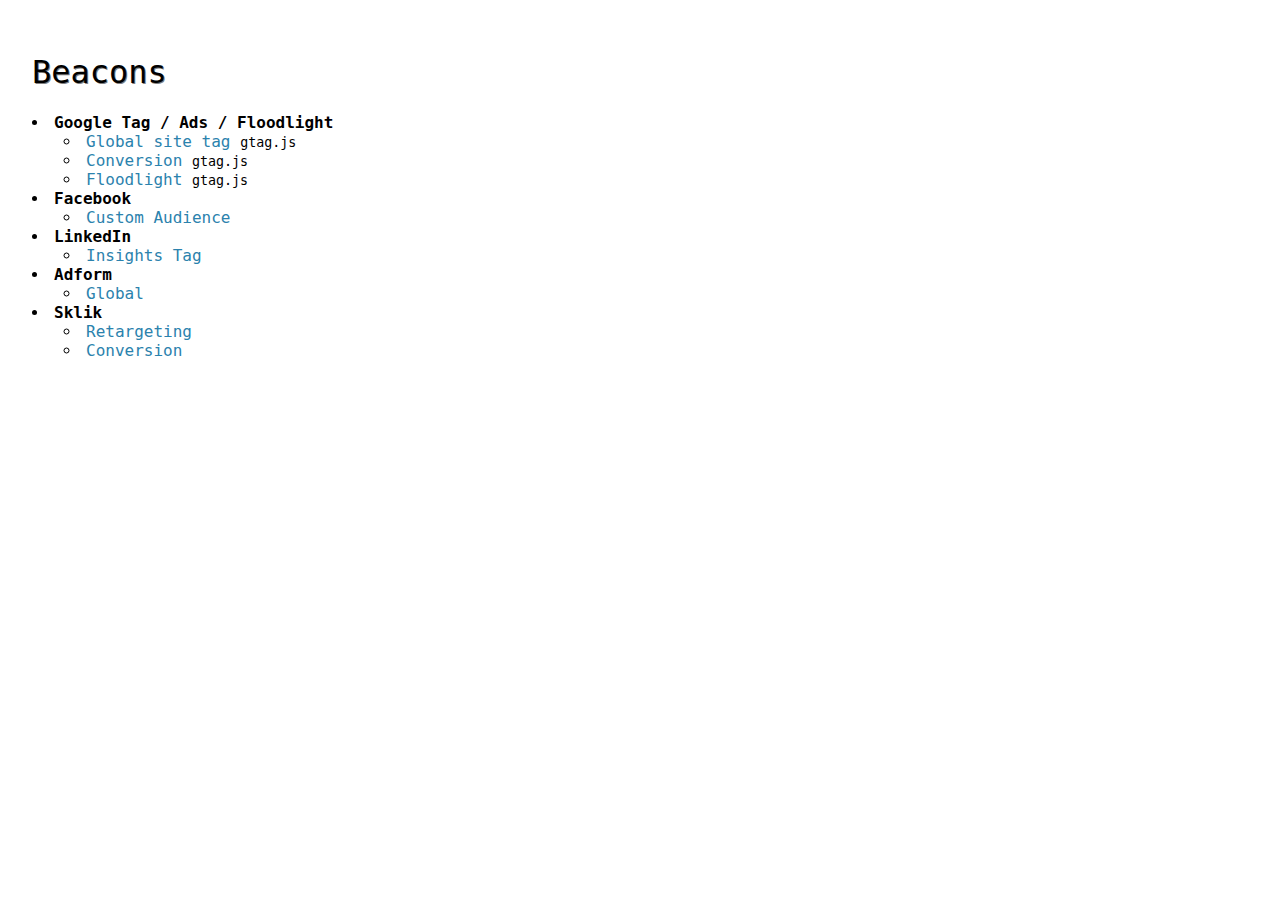
<file: index.html>
<!DOCTYPE html>
<html lang="en">
  <head>
    <meta charset="utf-8">
    <meta name="viewport" content="width=device-width, initial-scale=1.0">
    <title>Beacons.cz</title>
    <link href="/css/prism.css" rel="stylesheet">
    <link href="/css/styles.css" rel="stylesheet">
  </head>
  <body>
    <h1>Beacons</h1>
    <ul>
      <li><strong>Google Tag / Ads / Floodlight</strong>
        <ul>
          <li><a href="google_ads-global.html">Global site tag</a> <small>gtag.js</small></li>
          <li><a href="google_ads-conversion.html">Conversion</a> <small>gtag.js</small></li>
          <li><a href="google_floodlight.html">Floodlight</a> <small>gtag.js</small></li>
        </ul>
      </li>
      <li><strong>Facebook</strong>
        <ul>
          <li><a href="facebook-custom_audience.html">Custom Audience</a></li>
        </ul>
      </li>
      <li><strong>LinkedIn</strong>
        <ul>
          <li><a href="linkedin-insights.html">Insights Tag</a></li>
        </ul>
      </li>
      <li><strong>Adform</strong>
        <ul>
          <li><a href="adform-global.html">Global</a></li>
        </ul>
      </li>
      <li><strong>Sklik</strong>
        <ul>
          <li><a href="sklik-retargeting.html">Retargeting</a></li>
          <li><a href="sklik-conversion.html">Conversion</a></li>
        </ul>
      </li>
    </ul>
    


<!-- Global site tag (gtag.js) - Google AdWords: 1001217261 -->
<script async src="https://www.googletagmanager.com/gtag/js?id=AW-1001217261"></script>
<script>
  window.dataLayer = window.dataLayer || [];
  function gtag(){dataLayer.push(arguments);}
  gtag('js', new Date());

  gtag('config', 'AW-1001217261');
</script>


  </body>
</html>
</file>
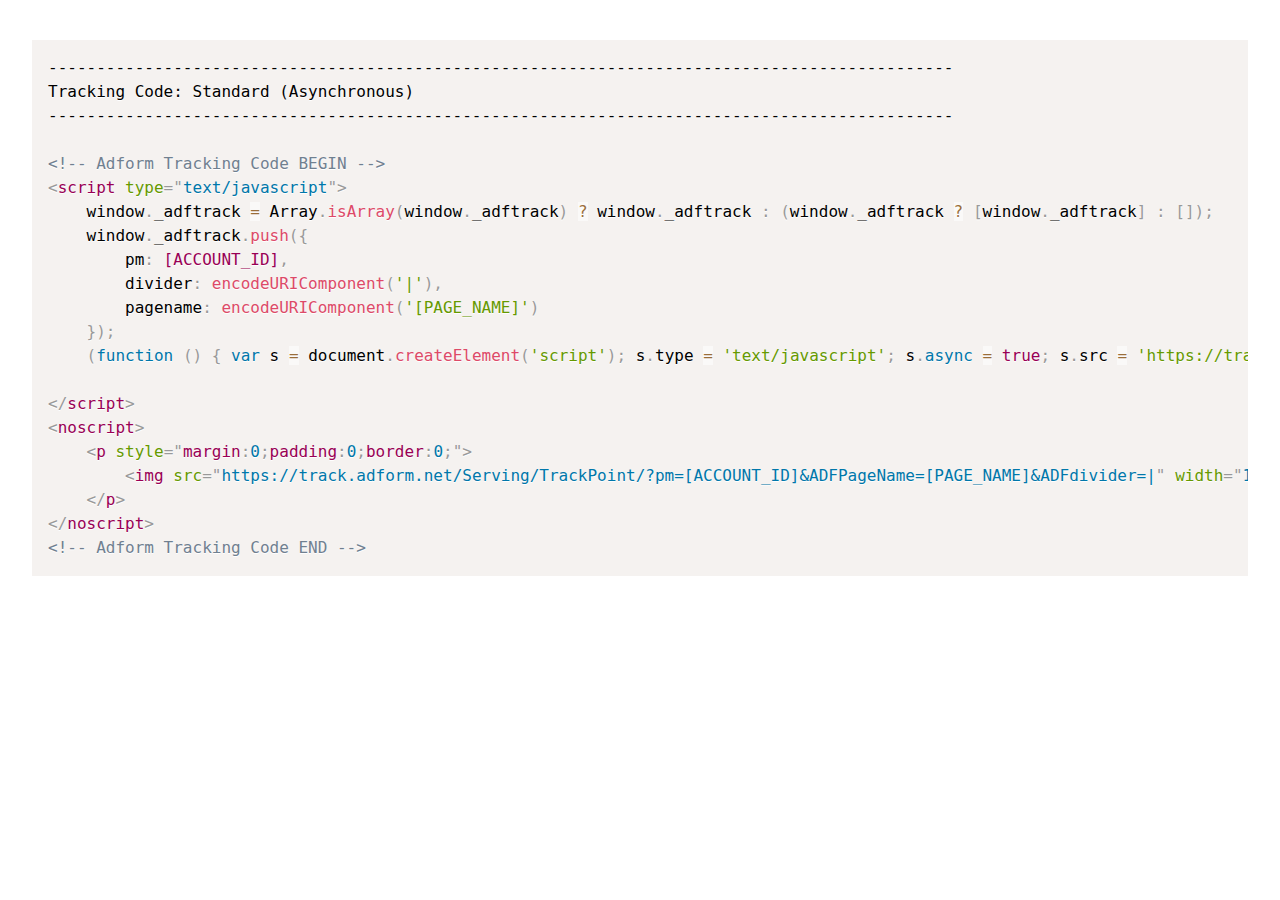
<file: adform-global.html>
<!DOCTYPE html>
<html lang="en">
  <head>
    <meta charset="utf-8">
    <meta name="viewport" content="width=device-width, initial-scale=1.0">
    <title>Beacons.cz - Adform: Global</title>
    <link href="/css/prism.css" rel="stylesheet">
    <link href="/css/styles.css" rel="stylesheet">
  </head>
  <body>
<pre class="  language-markup"><code class="  language-markup">----------------------------------------------------------------------------------------------
Tracking Code: Standard (Asynchronous) 
----------------------------------------------------------------------------------------------

<span class="token comment">&lt;!-- Adform Tracking Code BEGIN --&gt;</span>
<span class="token tag"><span class="token tag"><span class="token punctuation">&lt;</span>script</span> <span class="token attr-name">type</span><span class="token attr-value"><span class="token punctuation">=</span><span class="token punctuation">"</span>text/javascript<span class="token punctuation">"</span></span><span class="token punctuation">&gt;</span></span><span class="token script language-javascript">
    window<span class="token punctuation">.</span>_adftrack <span class="token operator">=</span> Array<span class="token punctuation">.</span><span class="token function">isArray</span><span class="token punctuation">(</span>window<span class="token punctuation">.</span>_adftrack<span class="token punctuation">)</span> <span class="token operator">?</span> window<span class="token punctuation">.</span>_adftrack <span class="token punctuation">:</span> <span class="token punctuation">(</span>window<span class="token punctuation">.</span>_adftrack <span class="token operator">?</span> <span class="token punctuation">[</span>window<span class="token punctuation">.</span>_adftrack<span class="token punctuation">]</span> <span class="token punctuation">:</span> <span class="token punctuation">[</span><span class="token punctuation">]</span><span class="token punctuation">)</span><span class="token punctuation">;</span>
    window<span class="token punctuation">.</span>_adftrack<span class="token punctuation">.</span><span class="token function">push</span><span class="token punctuation">(</span><span class="token punctuation">{</span>
        pm<span class="token punctuation">:</span> <span class="token number"><span data-parameter="adformAccountId">[ACCOUNT_ID]</span></span><span class="token punctuation">,</span>
        divider<span class="token punctuation">:</span> <span class="token function">encodeURIComponent</span><span class="token punctuation">(</span><span class="token string">'|'</span><span class="token punctuation">)</span><span class="token punctuation">,</span>
        pagename<span class="token punctuation">:</span> <span class="token function">encodeURIComponent</span><span class="token punctuation">(</span><span class="token string">'<span data-parameter="adformPageName">[PAGE_NAME]</span>'</span><span class="token punctuation">)</span>
    <span class="token punctuation">}</span><span class="token punctuation">)</span><span class="token punctuation">;</span>
    <span class="token punctuation">(</span><span class="token keyword">function</span> <span class="token punctuation">(</span><span class="token punctuation">)</span> <span class="token punctuation">{</span> <span class="token keyword">var</span> s <span class="token operator">=</span> document<span class="token punctuation">.</span><span class="token function">createElement</span><span class="token punctuation">(</span><span class="token string">'script'</span><span class="token punctuation">)</span><span class="token punctuation">;</span> s<span class="token punctuation">.</span>type <span class="token operator">=</span> <span class="token string">'text/javascript'</span><span class="token punctuation">;</span> s<span class="token punctuation">.</span><span class="token keyword">async</span> <span class="token operator">=</span> <span class="token boolean">true</span><span class="token punctuation">;</span> s<span class="token punctuation">.</span>src <span class="token operator">=</span> <span class="token string">'https://track.adform.net/serving/scripts/trackpoint/async/'</span><span class="token punctuation">;</span> <span class="token keyword">var</span> x <span class="token operator">=</span> document<span class="token punctuation">.</span><span class="token function">getElementsByTagName</span><span class="token punctuation">(</span><span class="token string">'script'</span><span class="token punctuation">)</span><span class="token punctuation">[</span><span class="token number">0</span><span class="token punctuation">]</span><span class="token punctuation">;</span> x<span class="token punctuation">.</span>parentNode<span class="token punctuation">.</span><span class="token function">insertBefore</span><span class="token punctuation">(</span>s<span class="token punctuation">,</span> x<span class="token punctuation">)</span><span class="token punctuation">;</span> <span class="token punctuation">}</span><span class="token punctuation">)</span><span class="token punctuation">(</span><span class="token punctuation">)</span><span class="token punctuation">;</span>

</span><span class="token tag"><span class="token tag"><span class="token punctuation">&lt;/</span>script</span><span class="token punctuation">&gt;</span></span>
<span class="token tag"><span class="token tag"><span class="token punctuation">&lt;</span>noscript</span><span class="token punctuation">&gt;</span></span>
    <span class="token tag"><span class="token tag"><span class="token punctuation">&lt;</span>p</span><span class="token style-attr language-css"><span class="token attr-name"> <span class="token attr-name">style</span></span><span class="token punctuation">="</span><span class="token attr-value"><span class="token property">margin</span><span class="token punctuation">:</span>0<span class="token punctuation">;</span><span class="token property">padding</span><span class="token punctuation">:</span>0<span class="token punctuation">;</span><span class="token property">border</span><span class="token punctuation">:</span>0<span class="token punctuation">;</span></span><span class="token punctuation">"</span></span><span class="token punctuation">&gt;</span></span>
        <span class="token tag"><span class="token tag"><span class="token punctuation">&lt;</span>img</span> <span class="token attr-name">src</span><span class="token attr-value"><span class="token punctuation">=</span><span class="token punctuation">"</span>https://track.adform.net/Serving/TrackPoint/?pm=<span data-parameter="adformAccountId">[ACCOUNT_ID]</span>&amp;ADFPageName=<span data-parameter="adformPageName">[PAGE_NAME]</span>&amp;ADFdivider=|<span class="token punctuation">"</span></span> <span class="token attr-name">width</span><span class="token attr-value"><span class="token punctuation">=</span><span class="token punctuation">"</span>1<span class="token punctuation">"</span></span> <span class="token attr-name">height</span><span class="token attr-value"><span class="token punctuation">=</span><span class="token punctuation">"</span>1<span class="token punctuation">"</span></span> <span class="token attr-name">alt</span><span class="token attr-value"><span class="token punctuation">=</span><span class="token punctuation">"</span><span class="token punctuation">"</span></span> <span class="token punctuation">/&gt;</span></span>
    <span class="token tag"><span class="token tag"><span class="token punctuation">&lt;/</span>p</span><span class="token punctuation">&gt;</span></span>
<span class="token tag"><span class="token tag"><span class="token punctuation">&lt;/</span>noscript</span><span class="token punctuation">&gt;</span></span>
<span class="token comment">&lt;!-- Adform Tracking Code END --&gt;</span></code></pre>
    <script src="https://code.jquery.com/jquery-3.3.1.slim.min.js" integrity="sha384-q8i/X+965DzO0rT7abK41JStQIAqVgRVzpbzo5smXKp4YfRvH+8abtTE1Pi6jizo" crossorigin="anonymous"></script><script>window.jQuery || document.write('<script src="/js/jquery-slim.min.js"><\\/script>')</script>
    <script src="/js/scripts.js"></script>
  </body>
</html>
</file>
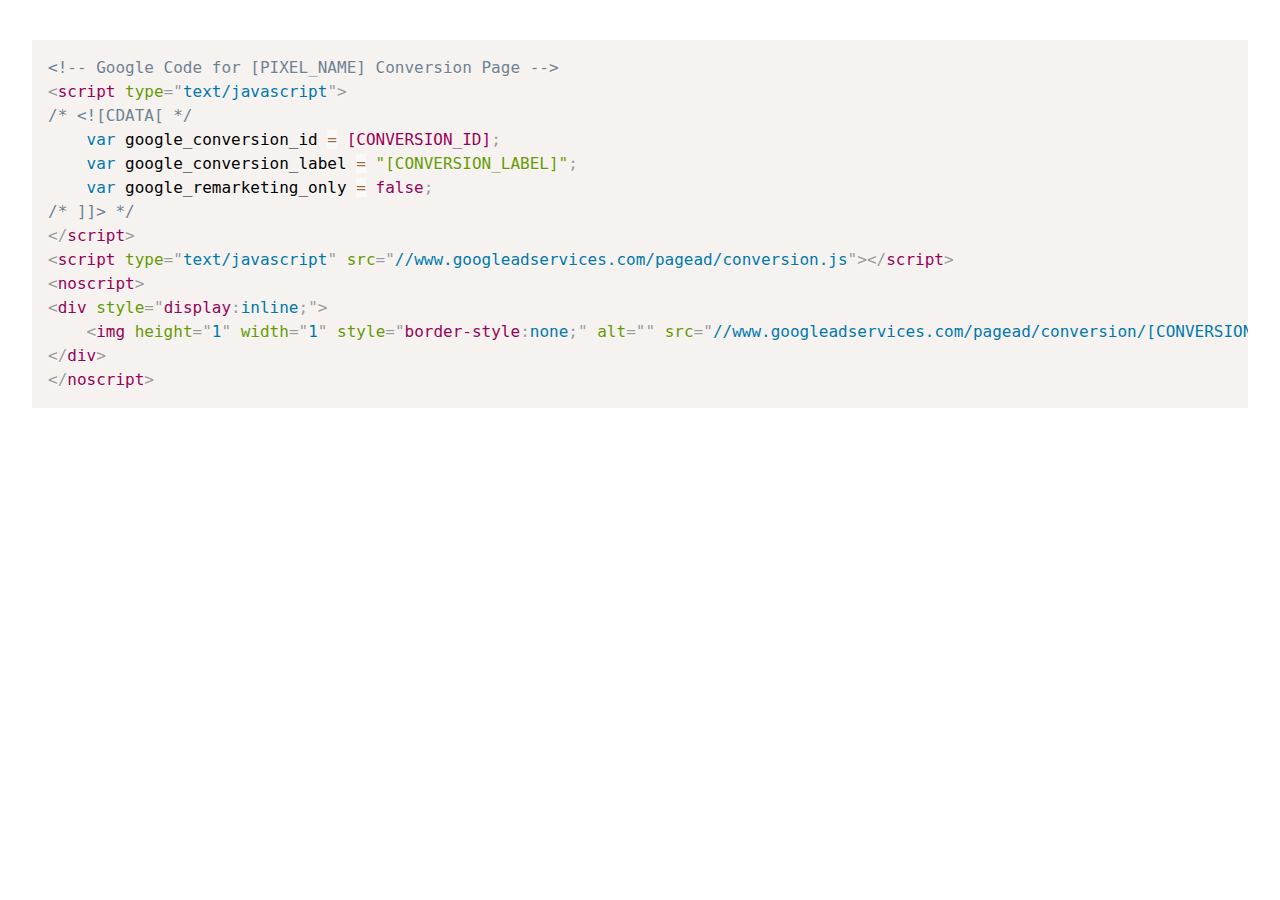
<file: adwords-conversion.html>
<!DOCTYPE html>
<html lang="en">
  <head>
    <meta charset="utf-8">
    <title>Beacons.cz - Adwords: Remarketing</title>
    <link href="/css/prism.css" rel="stylesheet">
    <link href="/css/styles.css" rel="stylesheet">
    <meta name="viewport" content="width=device-width, initial-scale=1.0">
  </head>
  <body>
<pre class="  language-markup"><code class="  language-markup"><span class="token comment">&lt;!-- Google Code for <span data-parameter="adwordsPixelName">[PIXEL_NAME]</span> Conversion Page --&gt;</span>
<span class="token tag"><span class="token tag"><span class="token punctuation">&lt;</span>script</span> <span class="token attr-name">type</span><span class="token attr-value"><span class="token punctuation">=</span><span class="token punctuation">"</span>text/javascript<span class="token punctuation">"</span></span><span class="token punctuation">&gt;</span></span><span class="token script language-javascript">
<span class="token comment">/* &lt;![CDATA[ */</span>
    <span class="token keyword">var</span> google_conversion_id <span class="token operator">=</span> <span class="token number" data-parameter="adwordsConversionId">[CONVERSION_ID]</span><span class="token punctuation">;</span>
    <span class="token keyword">var</span> google_conversion_label <span class="token operator">=</span> <span class="token string">"<span data-parameter="adwordsConversionLabel">[CONVERSION_LABEL]</span>"</span><span class="token punctuation">;</span>
    <span class="token keyword">var</span> google_remarketing_only <span class="token operator">=</span> <span class="token boolean">false</span><span class="token punctuation">;</span>
<span class="token comment">/* ]]&gt; */</span>
</span><span class="token tag"><span class="token tag"><span class="token punctuation">&lt;/</span>script</span><span class="token punctuation">&gt;</span></span>
<span class="token tag"><span class="token tag"><span class="token punctuation">&lt;</span>script</span> <span class="token attr-name">type</span><span class="token attr-value"><span class="token punctuation">=</span><span class="token punctuation">"</span>text/javascript<span class="token punctuation">"</span></span> <span class="token attr-name">src</span><span class="token attr-value"><span class="token punctuation">=</span><span class="token punctuation">"</span>//www.googleadservices.com/pagead/conversion.js<span class="token punctuation">"</span></span><span class="token punctuation">&gt;</span></span><span class="token script language-javascript"></span><span class="token tag"><span class="token tag"><span class="token punctuation">&lt;/</span>script</span><span class="token punctuation">&gt;</span></span>
<span class="token tag"><span class="token tag"><span class="token punctuation">&lt;</span>noscript</span><span class="token punctuation">&gt;</span></span>
<span class="token tag"><span class="token tag"><span class="token punctuation">&lt;</span>div</span><span class="token style-attr language-css"><span class="token attr-name"> <span class="token attr-name">style</span></span><span class="token punctuation">="</span><span class="token attr-value"><span class="token property">display</span><span class="token punctuation">:</span>inline<span class="token punctuation">;</span></span><span class="token punctuation">"</span></span><span class="token punctuation">&gt;</span></span>
    <span class="token tag"><span class="token tag"><span class="token punctuation">&lt;</span>img</span> <span class="token attr-name">height</span><span class="token attr-value"><span class="token punctuation">=</span><span class="token punctuation">"</span>1<span class="token punctuation">"</span></span> <span class="token attr-name">width</span><span class="token attr-value"><span class="token punctuation">=</span><span class="token punctuation">"</span>1<span class="token punctuation">"</span></span><span class="token style-attr language-css"><span class="token attr-name"> <span class="token attr-name">style</span></span><span class="token punctuation">="</span><span class="token attr-value"><span class="token property">border-style</span><span class="token punctuation">:</span>none<span class="token punctuation">;</span></span><span class="token punctuation">"</span></span> <span class="token attr-name">alt</span><span class="token attr-value"><span class="token punctuation">=</span><span class="token punctuation">"</span><span class="token punctuation">"</span></span> <span class="token attr-name">src</span><span class="token attr-value"><span class="token punctuation">=</span><span class="token punctuation">"</span>//www.googleadservices.com/pagead/conversion/<span data-parameter="adwordsConversionId">[CONVERSION_ID]</span>/?label=<span data-parameter="adwordsConversionLabel">[CONVERSION_LABEL]</span><span class="token entity" title="&amp;">&amp;amp;</span>guid=ON<span class="token entity" title="&amp;">&amp;amp;</span>script=0<span class="token punctuation">"</span></span><span class="token punctuation">/&gt;</span></span>
<span class="token tag"><span class="token tag"><span class="token punctuation">&lt;/</span>div</span><span class="token punctuation">&gt;</span></span>
<span class="token tag"><span class="token tag"><span class="token punctuation">&lt;/</span>noscript</span><span class="token punctuation">&gt;</span></span></code></pre>
    <script src="https://code.jquery.com/jquery-3.3.1.slim.min.js" integrity="sha384-q8i/X+965DzO0rT7abK41JStQIAqVgRVzpbzo5smXKp4YfRvH+8abtTE1Pi6jizo" crossorigin="anonymous"></script><script>window.jQuery || document.write('<script src="/js/jquery-slim.min.js"><\\/script>')</script>
    <script src="/js/scripts.js"></script>
  </body>
</html>
</file>
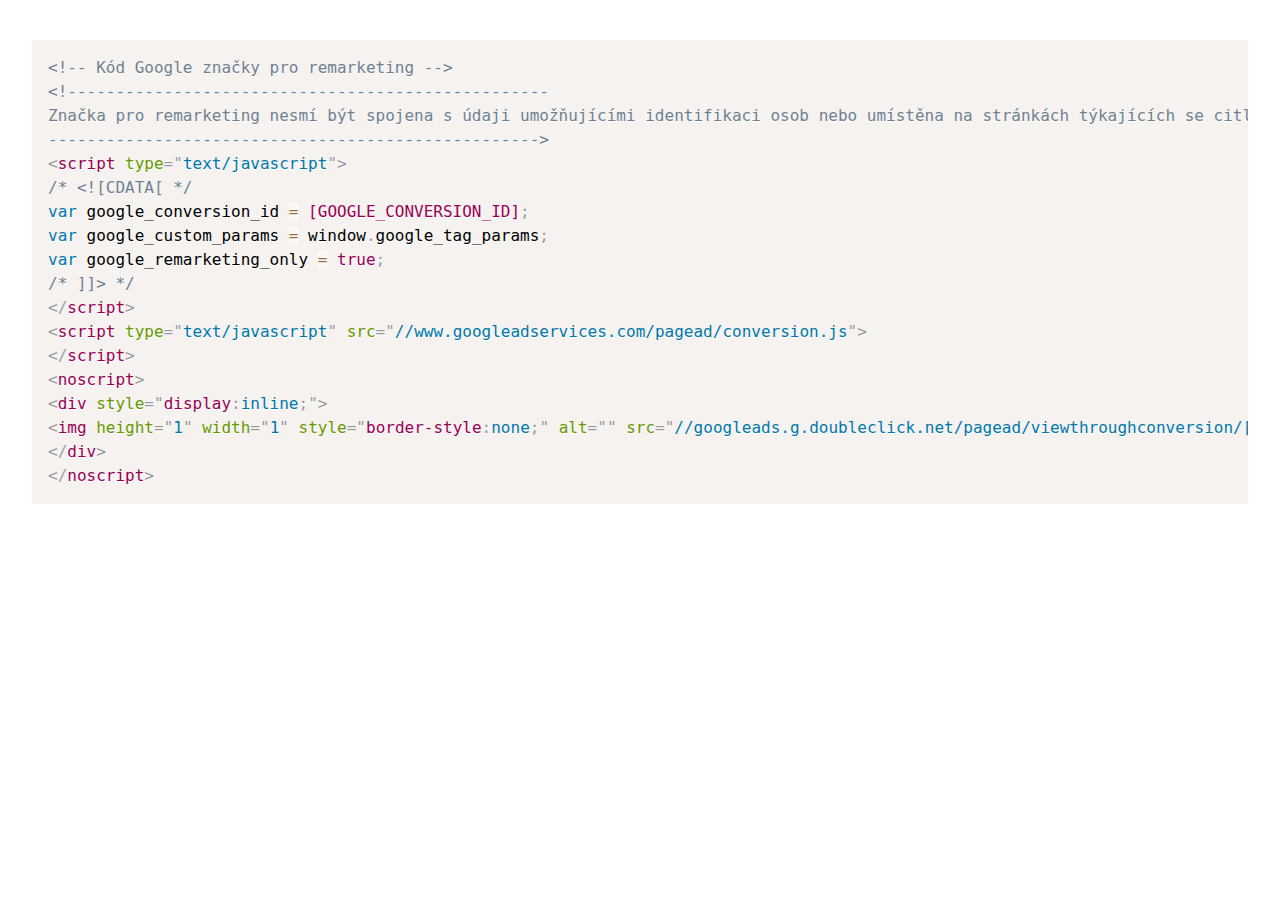
<file: adwords-remarketing.html>
<!DOCTYPE html>
<html lang="en">
  <head>
    <meta charset="utf-8">
    <title>Beacons.cz - Adwords: Remarketing</title>
    <link href="/css/prism.css" rel="stylesheet">
    <link href="/css/styles.css" rel="stylesheet">
    <meta name="viewport" content="width=device-width, initial-scale=1.0">
  </head>
  <body>
<pre class="  language-markup"><code class="  language-markup"><span class="token comment">&lt;!-- Kód Google značky pro remarketing --&gt;</span>
<span class="token comment">&lt;!--------------------------------------------------
Značka pro remarketing nesmí být spojena s údaji umožňujícími identifikaci osob nebo umístěna na stránkách týkajících se citlivých kategorií. Další informace a postup nastavení značky naleznete na stránce: http://google.com/ads/remarketingsetup
---------------------------------------------------&gt;</span>
<span class="token tag"><span class="token tag"><span class="token punctuation">&lt;</span>script</span> <span class="token attr-name">type</span><span class="token attr-value"><span class="token punctuation">=</span><span class="token punctuation">"</span>text/javascript<span class="token punctuation">"</span></span><span class="token punctuation">&gt;</span></span><span class="token script language-javascript">
<span class="token comment">/* &lt;![CDATA[ */</span>
<span class="token keyword">var</span> google_conversion_id <span class="token operator">=</span> <span class="token number" data-parameter="adwordsConversionId">[GOOGLE_CONVERSION_ID]</span><span class="token punctuation">;</span>
<span class="token keyword">var</span> google_custom_params <span class="token operator">=</span> window<span class="token punctuation">.</span>google_tag_params<span class="token punctuation">;</span>
<span class="token keyword">var</span> google_remarketing_only <span class="token operator">=</span> <span class="token boolean">true</span><span class="token punctuation">;</span>
<span class="token comment">/* ]]&gt; */</span>
</span><span class="token tag"><span class="token tag"><span class="token punctuation">&lt;/</span>script</span><span class="token punctuation">&gt;</span></span>
<span class="token tag"><span class="token tag"><span class="token punctuation">&lt;</span>script</span> <span class="token attr-name">type</span><span class="token attr-value"><span class="token punctuation">=</span><span class="token punctuation">"</span>text/javascript<span class="token punctuation">"</span></span> <span class="token attr-name">src</span><span class="token attr-value"><span class="token punctuation">=</span><span class="token punctuation">"</span>//www.googleadservices.com/pagead/conversion.js<span class="token punctuation">"</span></span><span class="token punctuation">&gt;</span></span><span class="token script language-javascript">
</span><span class="token tag"><span class="token tag"><span class="token punctuation">&lt;/</span>script</span><span class="token punctuation">&gt;</span></span>
<span class="token tag"><span class="token tag"><span class="token punctuation">&lt;</span>noscript</span><span class="token punctuation">&gt;</span></span>
<span class="token tag"><span class="token tag"><span class="token punctuation">&lt;</span>div</span><span class="token style-attr language-css"><span class="token attr-name"> <span class="token attr-name">style</span></span><span class="token punctuation">="</span><span class="token attr-value"><span class="token property">display</span><span class="token punctuation">:</span>inline<span class="token punctuation">;</span></span><span class="token punctuation">"</span></span><span class="token punctuation">&gt;</span></span>
<span class="token tag"><span class="token tag"><span class="token punctuation">&lt;</span>img</span> <span class="token attr-name">height</span><span class="token attr-value"><span class="token punctuation">=</span><span class="token punctuation">"</span>1<span class="token punctuation">"</span></span> <span class="token attr-name">width</span><span class="token attr-value"><span class="token punctuation">=</span><span class="token punctuation">"</span>1<span class="token punctuation">"</span></span><span class="token style-attr language-css"><span class="token attr-name"> <span class="token attr-name">style</span></span><span class="token punctuation">="</span><span class="token attr-value"><span class="token property">border-style</span><span class="token punctuation">:</span>none<span class="token punctuation">;</span></span><span class="token punctuation">"</span></span> <span class="token attr-name">alt</span><span class="token attr-value"><span class="token punctuation">=</span><span class="token punctuation">"</span><span class="token punctuation">"</span></span> <span class="token attr-name">src</span><span class="token attr-value"><span class="token punctuation">=</span><span class="token punctuation">"</span>//googleads.g.doubleclick.net/pagead/viewthroughconversion/<span data-parameter="adwordsConversionId">[GOOGLE_CONVERSION_ID]</span>/?guid=ON&amp;script=0<span class="token punctuation">"</span></span><span class="token punctuation">/&gt;</span></span>
<span class="token tag"><span class="token tag"><span class="token punctuation">&lt;/</span>div</span><span class="token punctuation">&gt;</span></span>
<span class="token tag"><span class="token tag"><span class="token punctuation">&lt;/</span>noscript</span><span class="token punctuation">&gt;</span></span></code></pre>
    <script src="https://code.jquery.com/jquery-3.3.1.slim.min.js" integrity="sha384-q8i/X+965DzO0rT7abK41JStQIAqVgRVzpbzo5smXKp4YfRvH+8abtTE1Pi6jizo" crossorigin="anonymous"></script><script>window.jQuery || document.write('<script src="/js/jquery-slim.min.js"><\\/script>')</script>
    <script src="/js/scripts.js"></script>
  </body>
</html>
</file>
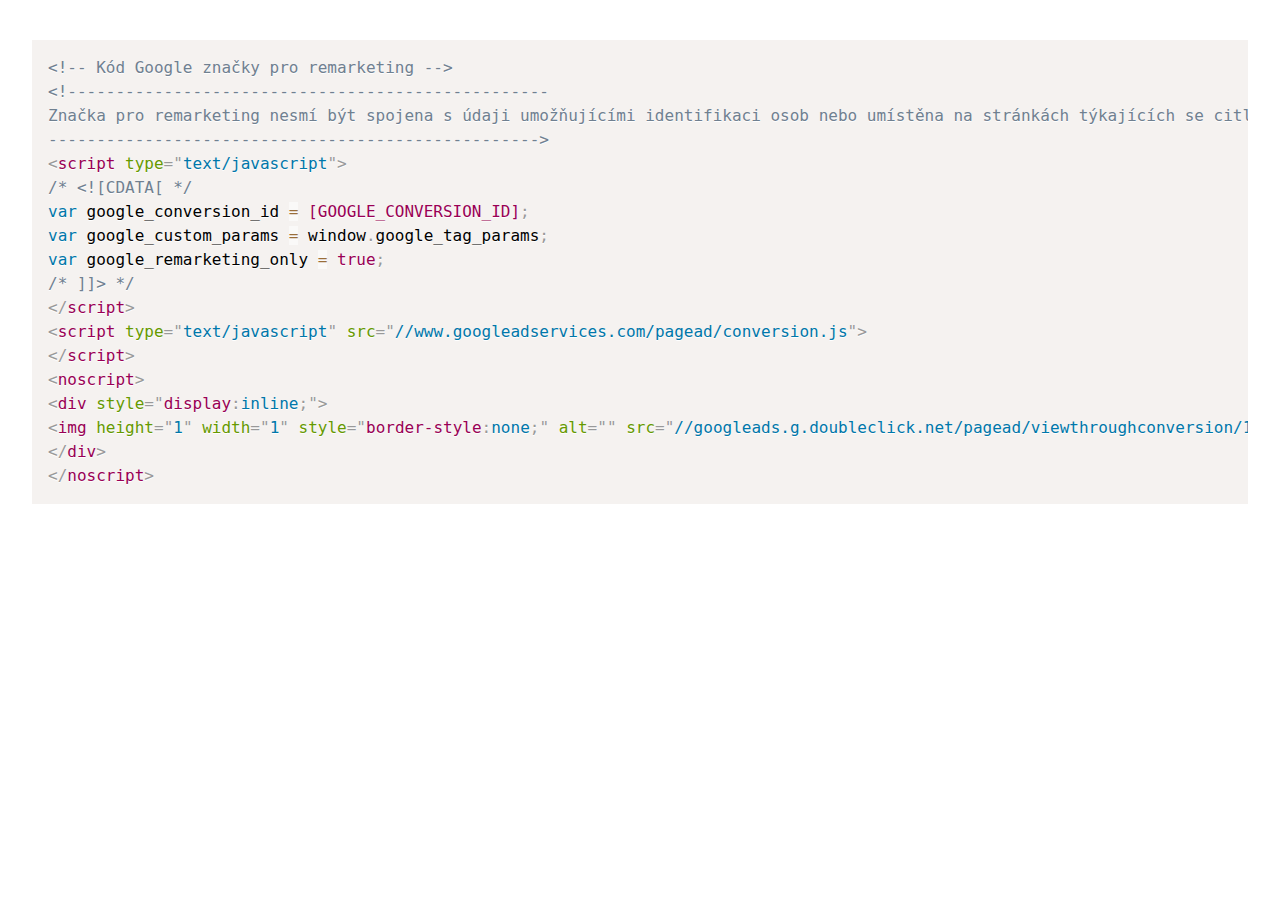
<file: adwords.html>
<!DOCTYPE html>
<html>
  <head>
    <meta charset="utf-8">
    <title>Beacons.cz - Adwords</title>
    <link href="/css/prism.css" rel="stylesheet">
    <link href="/css/styles.css" rel="stylesheet">
  </head>
  <body>
<pre class="  language-markup"><code class="  language-markup"><span class="token comment">&lt;!-- Kód Google značky pro remarketing --&gt;</span>
<span class="token comment">&lt;!--------------------------------------------------
Značka pro remarketing nesmí být spojena s údaji umožňujícími identifikaci osob nebo umístěna na stránkách týkajících se citlivých kategorií. Další informace a postup nastavení značky naleznete na stránce: http://google.com/ads/remarketingsetup
---------------------------------------------------&gt;</span>
<span class="token tag"><span class="token tag"><span class="token punctuation">&lt;</span>script</span> <span class="token attr-name">type</span><span class="token attr-value"><span class="token punctuation">=</span><span class="token punctuation">"</span>text/javascript<span class="token punctuation">"</span></span><span class="token punctuation">&gt;</span></span><span class="token script language-javascript">
<span class="token comment">/* &lt;![CDATA[ */</span>
<span class="token keyword">var</span> google_conversion_id <span class="token operator">=</span> <span class="token number" data-parameter="conversionId">[GOOGLE_CONVERSION_ID]</span><span class="token punctuation">;</span>
<span class="token keyword">var</span> google_custom_params <span class="token operator">=</span> window<span class="token punctuation">.</span>google_tag_params<span class="token punctuation">;</span>
<span class="token keyword">var</span> google_remarketing_only <span class="token operator">=</span> <span class="token boolean">true</span><span class="token punctuation">;</span>
<span class="token comment">/* ]]&gt; */</span>
</span><span class="token tag"><span class="token tag"><span class="token punctuation">&lt;/</span>script</span><span class="token punctuation">&gt;</span></span>
<span class="token tag"><span class="token tag"><span class="token punctuation">&lt;</span>script</span> <span class="token attr-name">type</span><span class="token attr-value"><span class="token punctuation">=</span><span class="token punctuation">"</span>text/javascript<span class="token punctuation">"</span></span> <span class="token attr-name">src</span><span class="token attr-value"><span class="token punctuation">=</span><span class="token punctuation">"</span>//www.googleadservices.com/pagead/conversion.js<span class="token punctuation">"</span></span><span class="token punctuation">&gt;</span></span><span class="token script language-javascript">
</span><span class="token tag"><span class="token tag"><span class="token punctuation">&lt;/</span>script</span><span class="token punctuation">&gt;</span></span>
<span class="token tag"><span class="token tag"><span class="token punctuation">&lt;</span>noscript</span><span class="token punctuation">&gt;</span></span>
<span class="token tag"><span class="token tag"><span class="token punctuation">&lt;</span>div</span><span class="token style-attr language-css"><span class="token attr-name"> <span class="token attr-name">style</span></span><span class="token punctuation">="</span><span class="token attr-value"><span class="token property">display</span><span class="token punctuation">:</span>inline<span class="token punctuation">;</span></span><span class="token punctuation">"</span></span><span class="token punctuation">&gt;</span></span>
<span class="token tag"><span class="token tag"><span class="token punctuation">&lt;</span>img</span> <span class="token attr-name">height</span><span class="token attr-value"><span class="token punctuation">=</span><span class="token punctuation">"</span>1<span class="token punctuation">"</span></span> <span class="token attr-name">width</span><span class="token attr-value"><span class="token punctuation">=</span><span class="token punctuation">"</span>1<span class="token punctuation">"</span></span><span class="token style-attr language-css"><span class="token attr-name"> <span class="token attr-name">style</span></span><span class="token punctuation">="</span><span class="token attr-value"><span class="token property">border-style</span><span class="token punctuation">:</span>none<span class="token punctuation">;</span></span><span class="token punctuation">"</span></span> <span class="token attr-name">alt</span><span class="token attr-value"><span class="token punctuation">=</span><span class="token punctuation">"</span><span class="token punctuation">"</span></span> <span class="token attr-name">src</span><span class="token attr-value"><span class="token punctuation">=</span><span class="token punctuation">"</span>//googleads.g.doubleclick.net/pagead/viewthroughconversion/1035845248/?guid=ON&amp;script=0<span class="token punctuation">"</span></span><span class="token punctuation">/&gt;</span></span>
<span class="token tag"><span class="token tag"><span class="token punctuation">&lt;/</span>div</span><span class="token punctuation">&gt;</span></span>
<span class="token tag"><span class="token tag"><span class="token punctuation">&lt;/</span>noscript</span><span class="token punctuation">&gt;</span></span></code></pre>
    <script src="https://code.jquery.com/jquery-3.3.1.slim.min.js" integrity="sha384-q8i/X+965DzO0rT7abK41JStQIAqVgRVzpbzo5smXKp4YfRvH+8abtTE1Pi6jizo" crossorigin="anonymous"></script><script>window.jQuery || document.write('<script src="/js/jquery-slim.min.js"><\\/script>')</script>
    <script src="/js/scripts.js"></script>
  </body>
</html>
</file>
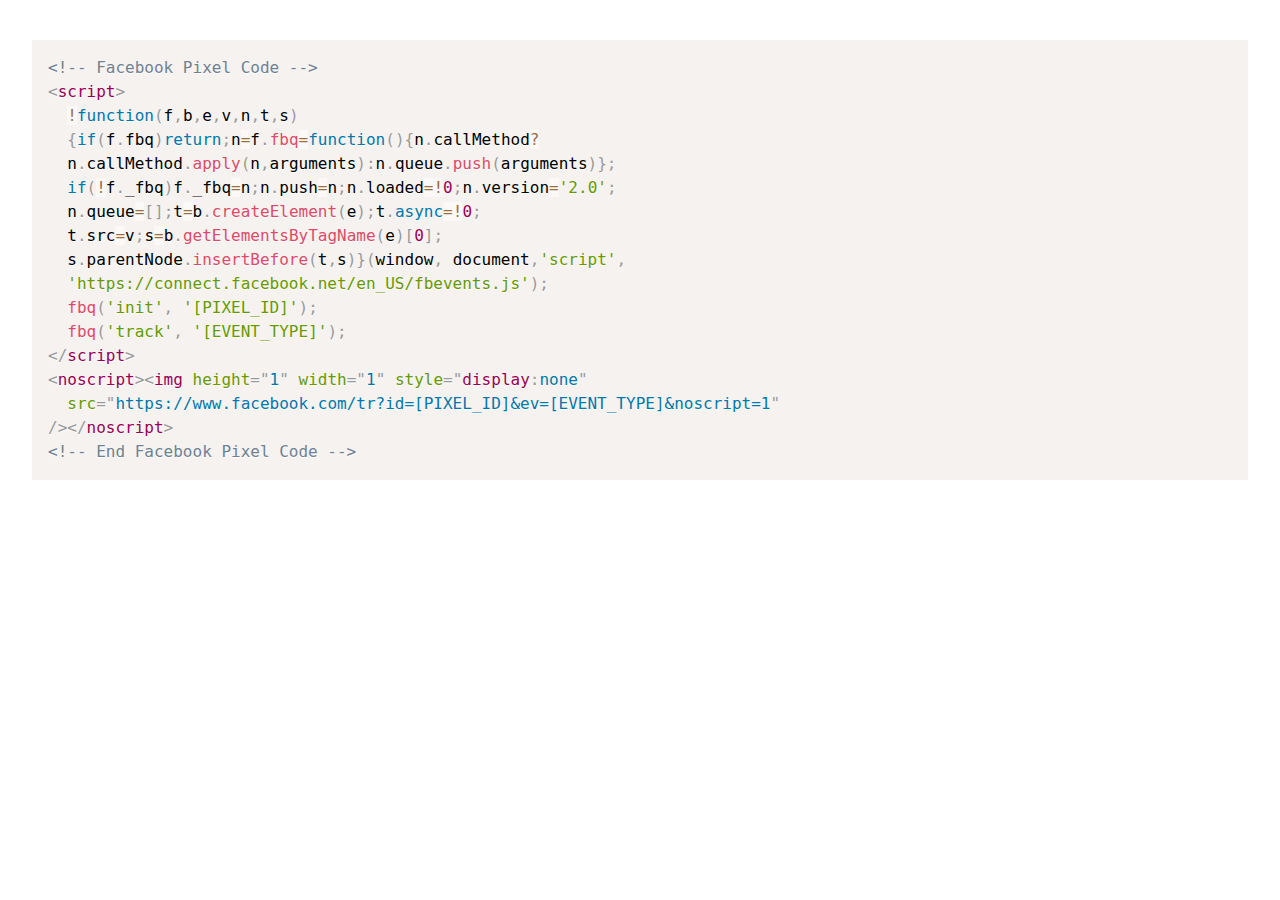
<file: facebook-custom_audience.html>
<!DOCTYPE html>
<html lang="en">
  <head>
    <meta charset="utf-8">
    <meta name="viewport" content="width=device-width, initial-scale=1.0">
    <title>Beacons.cz - Facebook: Custom Audience</title>
    <link href="/css/prism.css" rel="stylesheet">
    <link href="/css/styles.css" rel="stylesheet">
  </head>
  <body>
<pre class="  language-markup"><code class="  language-markup"><span class="token comment">&lt;!-- Facebook Pixel Code --&gt;</span>
<span class="token tag"><span class="token tag"><span class="token punctuation">&lt;</span>script</span><span class="token punctuation">&gt;</span></span><span class="token script language-javascript">
  <span class="token operator">!</span><span class="token keyword">function</span><span class="token punctuation">(</span>f<span class="token punctuation">,</span>b<span class="token punctuation">,</span>e<span class="token punctuation">,</span>v<span class="token punctuation">,</span>n<span class="token punctuation">,</span>t<span class="token punctuation">,</span>s<span class="token punctuation">)</span>
  <span class="token punctuation">{</span><span class="token keyword">if</span><span class="token punctuation">(</span>f<span class="token punctuation">.</span>fbq<span class="token punctuation">)</span><span class="token keyword">return</span><span class="token punctuation">;</span>n<span class="token operator">=</span>f<span class="token punctuation">.</span><span class="token function-variable function">fbq</span><span class="token operator">=</span><span class="token keyword">function</span><span class="token punctuation">(</span><span class="token punctuation">)</span><span class="token punctuation">{</span>n<span class="token punctuation">.</span>callMethod<span class="token operator">?</span>
  n<span class="token punctuation">.</span>callMethod<span class="token punctuation">.</span><span class="token function">apply</span><span class="token punctuation">(</span>n<span class="token punctuation">,</span>arguments<span class="token punctuation">)</span><span class="token punctuation">:</span>n<span class="token punctuation">.</span>queue<span class="token punctuation">.</span><span class="token function">push</span><span class="token punctuation">(</span>arguments<span class="token punctuation">)</span><span class="token punctuation">}</span><span class="token punctuation">;</span>
  <span class="token keyword">if</span><span class="token punctuation">(</span><span class="token operator">!</span>f<span class="token punctuation">.</span>_fbq<span class="token punctuation">)</span>f<span class="token punctuation">.</span>_fbq<span class="token operator">=</span>n<span class="token punctuation">;</span>n<span class="token punctuation">.</span>push<span class="token operator">=</span>n<span class="token punctuation">;</span>n<span class="token punctuation">.</span>loaded<span class="token operator">=</span><span class="token operator">!</span><span class="token number">0</span><span class="token punctuation">;</span>n<span class="token punctuation">.</span>version<span class="token operator">=</span><span class="token string">'2.0'</span><span class="token punctuation">;</span>
  n<span class="token punctuation">.</span>queue<span class="token operator">=</span><span class="token punctuation">[</span><span class="token punctuation">]</span><span class="token punctuation">;</span>t<span class="token operator">=</span>b<span class="token punctuation">.</span><span class="token function">createElement</span><span class="token punctuation">(</span>e<span class="token punctuation">)</span><span class="token punctuation">;</span>t<span class="token punctuation">.</span><span class="token keyword">async</span><span class="token operator">=</span><span class="token operator">!</span><span class="token number">0</span><span class="token punctuation">;</span>
  t<span class="token punctuation">.</span>src<span class="token operator">=</span>v<span class="token punctuation">;</span>s<span class="token operator">=</span>b<span class="token punctuation">.</span><span class="token function">getElementsByTagName</span><span class="token punctuation">(</span>e<span class="token punctuation">)</span><span class="token punctuation">[</span><span class="token number">0</span><span class="token punctuation">]</span><span class="token punctuation">;</span>
  s<span class="token punctuation">.</span>parentNode<span class="token punctuation">.</span><span class="token function">insertBefore</span><span class="token punctuation">(</span>t<span class="token punctuation">,</span>s<span class="token punctuation">)</span><span class="token punctuation">}</span><span class="token punctuation">(</span>window<span class="token punctuation">,</span> document<span class="token punctuation">,</span><span class="token string">'script'</span><span class="token punctuation">,</span>
  <span class="token string">'https://connect.facebook.net/en_US/fbevents.js'</span><span class="token punctuation">)</span><span class="token punctuation">;</span>
  <span class="token function">fbq</span><span class="token punctuation">(</span><span class="token string">'init'</span><span class="token punctuation">,</span> <span class="token string">'<span data-parameter="facebookPixelId">[PIXEL_ID]</span>'</span><span class="token punctuation">)</span><span class="token punctuation">;</span>
  <span class="token function">fbq</span><span class="token punctuation">(</span><span class="token string">'track'</span><span class="token punctuation">,</span> <span class="token string">'<span data-parameter="facebookEventType">[EVENT_TYPE]</span>'</span><span class="token punctuation">)</span><span class="token punctuation">;</span>
</span><span class="token tag"><span class="token tag"><span class="token punctuation">&lt;/</span>script</span><span class="token punctuation">&gt;</span></span>
<span class="token tag"><span class="token tag"><span class="token punctuation">&lt;</span>noscript</span><span class="token punctuation">&gt;</span></span><span class="token tag"><span class="token tag"><span class="token punctuation">&lt;</span>img</span> <span class="token attr-name">height</span><span class="token attr-value"><span class="token punctuation">=</span><span class="token punctuation">"</span>1<span class="token punctuation">"</span></span> <span class="token attr-name">width</span><span class="token attr-value"><span class="token punctuation">=</span><span class="token punctuation">"</span>1<span class="token punctuation">"</span></span><span class="token style-attr language-css"><span class="token attr-name"> <span class="token attr-name">style</span></span><span class="token punctuation">="</span><span class="token attr-value"><span class="token property">display</span><span class="token punctuation">:</span>none</span><span class="token punctuation">"</span></span>
  <span class="token attr-name">src</span><span class="token attr-value"><span class="token punctuation">=</span><span class="token punctuation">"</span>https://www.facebook.com/tr?id=<span data-parameter="facebookAccountId">[PIXEL_ID]</span>&amp;ev=<span data-parameter="facebookEventType">[EVENT_TYPE]</span>&amp;noscript=1<span class="token punctuation">"</span></span>
<span class="token punctuation">/&gt;</span></span><span class="token tag"><span class="token tag"><span class="token punctuation">&lt;/</span>noscript</span><span class="token punctuation">&gt;</span></span>
<span class="token comment">&lt;!-- End Facebook Pixel Code --&gt;</span>
</code></pre>
    <script src="https://code.jquery.com/jquery-3.3.1.slim.min.js" integrity="sha384-q8i/X+965DzO0rT7abK41JStQIAqVgRVzpbzo5smXKp4YfRvH+8abtTE1Pi6jizo" crossorigin="anonymous"></script><script>window.jQuery || document.write('<script src="/js/jquery-slim.min.js"><\\/script>')</script>
    <script src="/js/scripts.js"></script>
  </body>
</html>
</file>
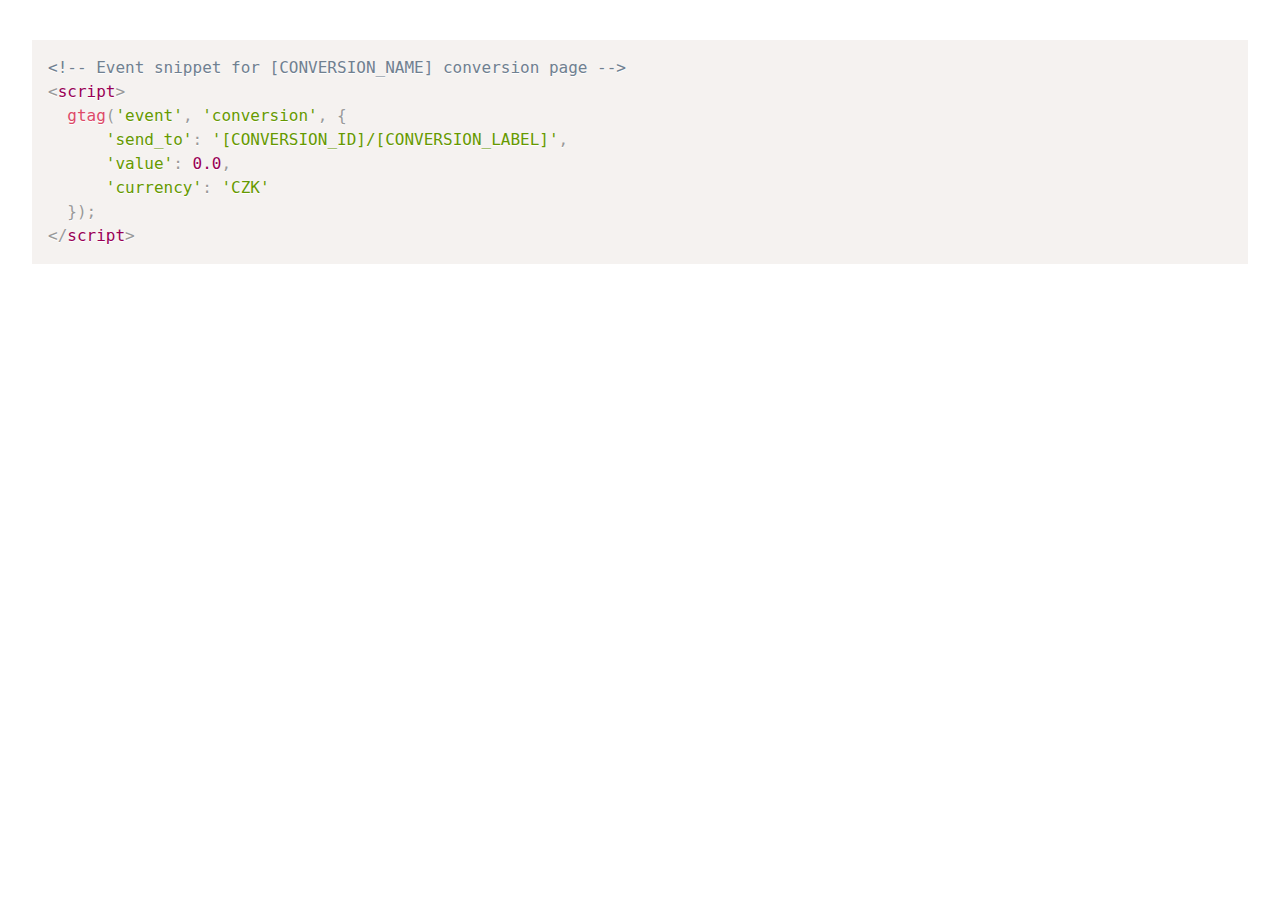
<file: google_ads-conversion.html>
<!DOCTYPE html>
<html lang="en">
  <head>
    <meta charset="utf-8">
    <meta name="viewport" content="width=device-width, initial-scale=1.0">
    <title>Beacons.cz - Adwords: Remarketing</title>
    <link href="/css/prism.css" rel="stylesheet">
    <link href="/css/styles.css" rel="stylesheet">
  </head>
  <body>
<pre class="  language-markup"><code class="  language-markup"><span class="token comment">&lt;!-- Event snippet for <span data-parameter="googleAdsConversionName">[CONVERSION_NAME]</span> conversion page --&gt;</span>
<span class="token tag"><span class="token tag"><span class="token punctuation">&lt;</span>script</span><span class="token punctuation">&gt;</span></span><span class="token script language-javascript">
  <span class="token function">gtag</span><span class="token punctuation">(</span><span class="token string">'event'</span><span class="token punctuation">,</span> <span class="token string">'conversion'</span><span class="token punctuation">,</span> <span class="token punctuation">{</span>
      <span class="token string">'send_to'</span><span class="token punctuation">:</span> <span class="token string">'<span data-parameter="googleAdsConversionId">[CONVERSION_ID]</span>/<span data-parameter="googleAdsConversionLabel">[CONVERSION_LABEL]</span>'</span><span class="token punctuation">,</span>
      <span class="token string">'value'</span><span class="token punctuation">:</span> <span class="token number">0.0</span><span class="token punctuation">,</span>
      <span class="token string">'currency'</span><span class="token punctuation">:</span> <span class="token string">'CZK'</span>
  <span class="token punctuation">}</span><span class="token punctuation">)</span><span class="token punctuation">;</span>
</span><span class="token tag"><span class="token tag"><span class="token punctuation">&lt;/</span>script</span><span class="token punctuation">&gt;</span></span></code></pre>
    <script src="https://code.jquery.com/jquery-3.3.1.slim.min.js" integrity="sha384-q8i/X+965DzO0rT7abK41JStQIAqVgRVzpbzo5smXKp4YfRvH+8abtTE1Pi6jizo" crossorigin="anonymous"></script><script>window.jQuery || document.write('<script src="/js/jquery-slim.min.js"><\\/script>')</script>
    <script src="/js/scripts.js"></script>
  </body>
</html>
</file>
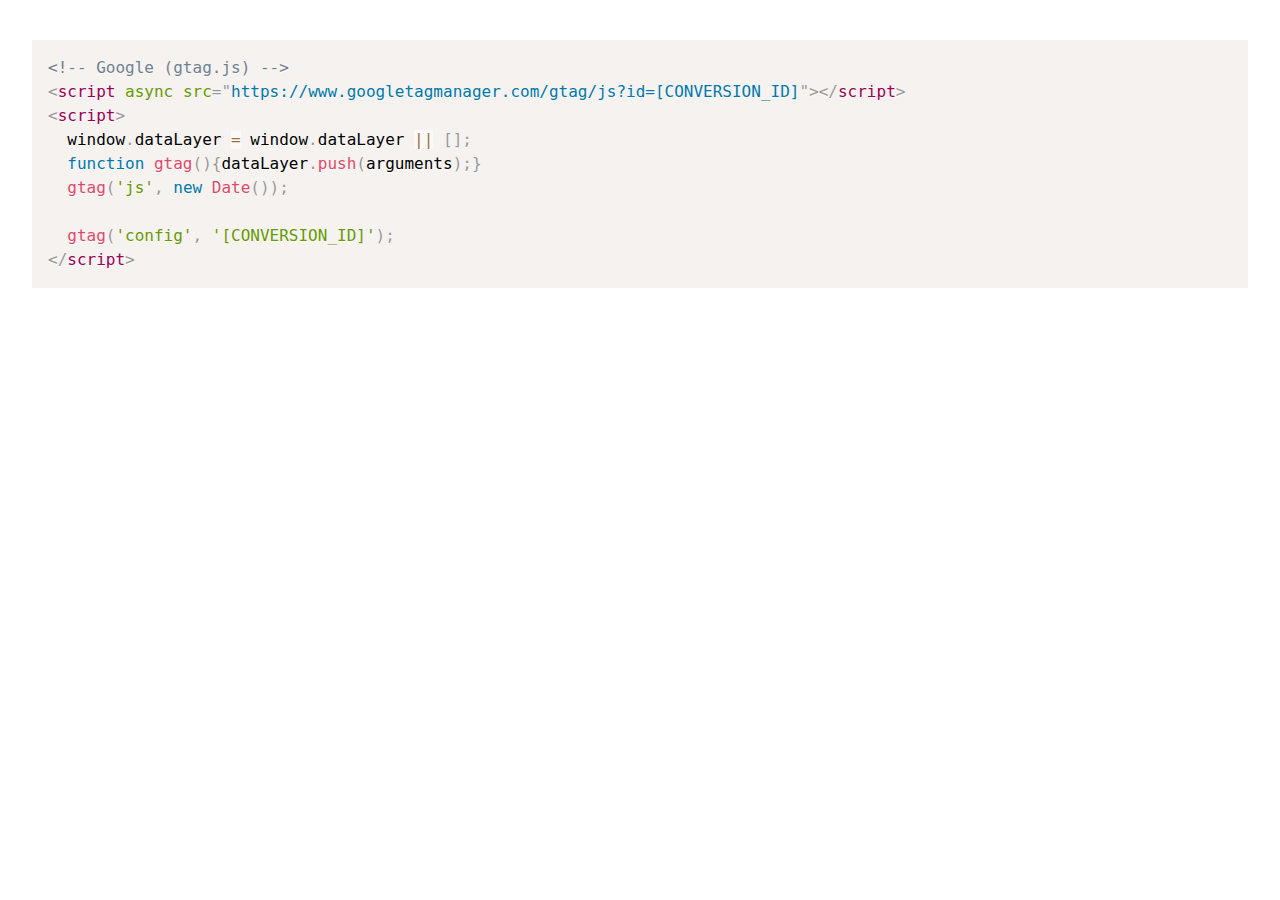
<file: google_ads-global.html>
<!DOCTYPE html>
<html lang="en">
  <head>
    <meta charset="utf-8">
    <meta name="viewport" content="width=device-width, initial-scale=1.0">
    <title>Beacons.cz - Google Tag</title>
    <link href="/css/prism.css" rel="stylesheet">
    <link href="/css/styles.css" rel="stylesheet">
  </head>
  <body>
<pre class="language-markup"><code class="language-markup"><span class="token comment">&lt;!-- Google (gtag.js) --&gt;</span>
<span class="token tag"><span class="token tag"><span class="token punctuation">&lt;</span>script</span> <span class="token attr-name">async</span> <span class="token attr-name">src</span><span class="token attr-value"><span class="token punctuation">=</span><span class="token punctuation">"</span>https://www.googletagmanager.com/gtag/js?id=<span data-parameter="googleAdsConversionId">[CONVERSION_ID]</span><span class="token punctuation">"</span></span><span class="token punctuation">&gt;</span></span><span class="token script language-javascript"></span><span class="token tag"><span class="token tag"><span class="token punctuation">&lt;/</span>script</span><span class="token punctuation">&gt;</span></span>
<span class="token tag"><span class="token tag"><span class="token punctuation">&lt;</span>script</span><span class="token punctuation">&gt;</span></span><span class="token script language-javascript">
  window<span class="token punctuation">.</span>dataLayer <span class="token operator">=</span> window<span class="token punctuation">.</span>dataLayer <span class="token operator">||</span> <span class="token punctuation">[</span><span class="token punctuation">]</span><span class="token punctuation">;</span>
  <span class="token keyword">function</span> <span class="token function">gtag</span><span class="token punctuation">(</span><span class="token punctuation">)</span><span class="token punctuation">{</span>dataLayer<span class="token punctuation">.</span><span class="token function">push</span><span class="token punctuation">(</span>arguments<span class="token punctuation">)</span><span class="token punctuation">;</span><span class="token punctuation">}</span>
  <span class="token function">gtag</span><span class="token punctuation">(</span><span class="token string">'js'</span><span class="token punctuation">,</span> <span class="token keyword">new</span> <span class="token class-name">Date</span><span class="token punctuation">(</span><span class="token punctuation">)</span><span class="token punctuation">)</span><span class="token punctuation">;</span>

  <span class="token function">gtag</span><span class="token punctuation">(</span><span class="token string">'config'</span><span class="token punctuation">,</span> <span class="token string">'<span data-parameter="googleAdsConversionId">[CONVERSION_ID]</span>'</span><span class="token punctuation">)</span><span class="token punctuation">;</span>
</span><span class="token tag"><span class="token tag"><span class="token punctuation">&lt;/</span>script</span><span class="token punctuation">&gt;</span></span></code></pre>
    <script src="https://code.jquery.com/jquery-3.3.1.slim.min.js" integrity="sha384-q8i/X+965DzO0rT7abK41JStQIAqVgRVzpbzo5smXKp4YfRvH+8abtTE1Pi6jizo" crossorigin="anonymous"></script><script>window.jQuery || document.write('<script src="/js/jquery-slim.min.js"><\\/script>')</script>
    <script src="/js/scripts.js"></script>
  </body>
</html>
</file>
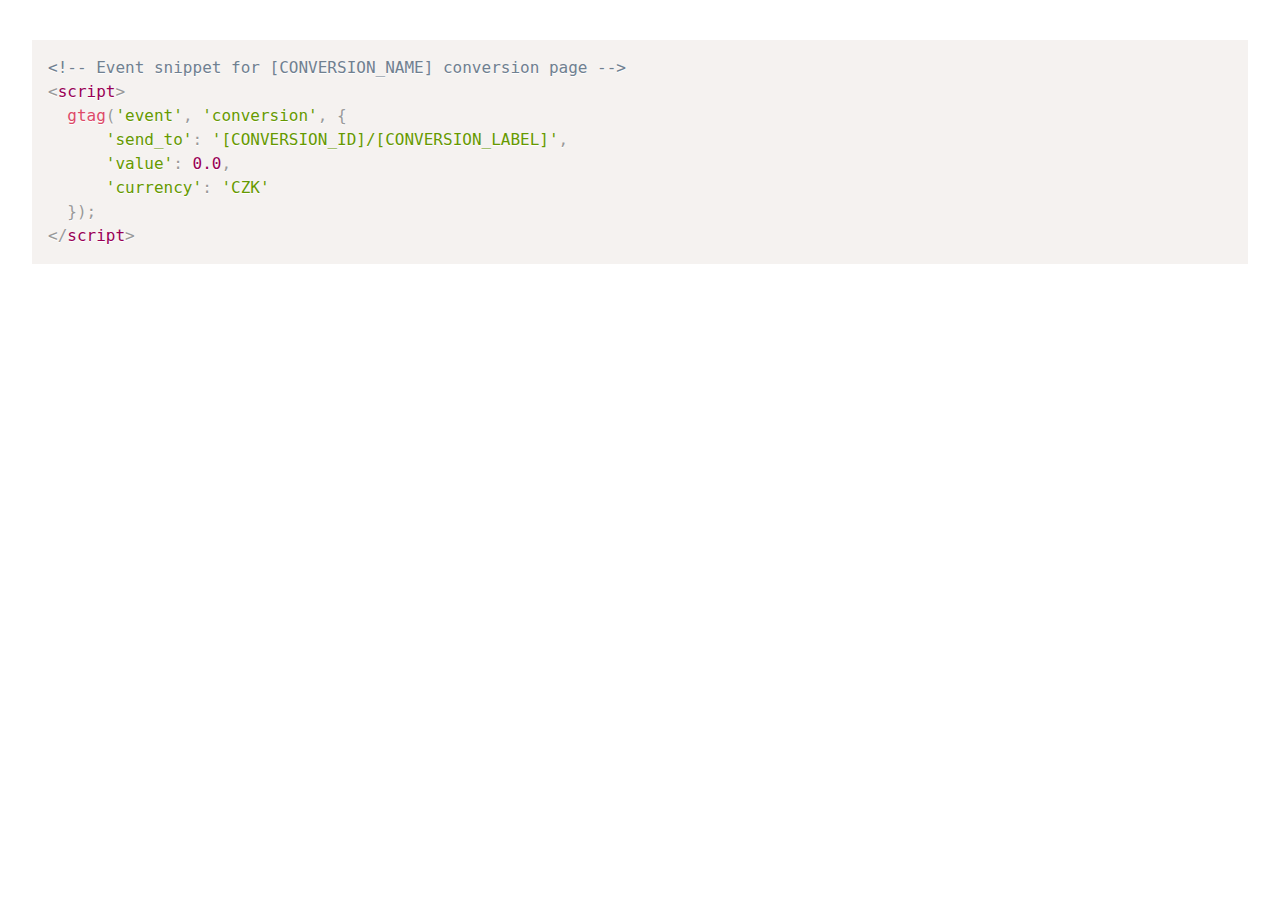
<file: google_floodlight.html>
<!DOCTYPE html>
<html lang="en">
  <head>
    <meta charset="utf-8">
    <meta name="viewport" content="width=device-width, initial-scale=1.0">
    <title>Beacons.cz - Google Floodlight</title>
    <link href="/css/prism.css" rel="stylesheet">
    <link href="/css/styles.css" rel="stylesheet">
  </head>
  <body>
<pre class="  language-markup"><code class="  language-markup"><span class="token comment">&lt;!-- Event snippet for <span data-parameter="googleAdsConversionName">[CONVERSION_NAME]</span> conversion page --&gt;</span>
<span class="token tag"><span class="token tag"><span class="token punctuation">&lt;</span>script</span><span class="token punctuation">&gt;</span></span><span class="token script language-javascript">
  <span class="token function">gtag</span><span class="token punctuation">(</span><span class="token string">'event'</span><span class="token punctuation">,</span> <span class="token string">'conversion'</span><span class="token punctuation">,</span> <span class="token punctuation">{</span>
      <span class="token string">'send_to'</span><span class="token punctuation">:</span> <span class="token string">'<span data-parameter="googleAdsConversionId">[CONVERSION_ID]</span>/<span data-parameter="googleAdsConversionLabel">[CONVERSION_LABEL]</span>'</span><span class="token punctuation">,</span>
      <span class="token string">'value'</span><span class="token punctuation">:</span> <span class="token number">0.0</span><span class="token punctuation">,</span>
      <span class="token string">'currency'</span><span class="token punctuation">:</span> <span class="token string">'CZK'</span>
  <span class="token punctuation">}</span><span class="token punctuation">)</span><span class="token punctuation">;</span>
</span><span class="token tag"><span class="token tag"><span class="token punctuation">&lt;/</span>script</span><span class="token punctuation">&gt;</span></span></code></pre>
    <script src="https://code.jquery.com/jquery-3.3.1.slim.min.js" integrity="sha384-q8i/X+965DzO0rT7abK41JStQIAqVgRVzpbzo5smXKp4YfRvH+8abtTE1Pi6jizo" crossorigin="anonymous"></script><script>window.jQuery || document.write('<script src="/js/jquery-slim.min.js"><\\/script>')</script>
    <script src="/js/scripts.js"></script>
  </body>
</html>
</file>
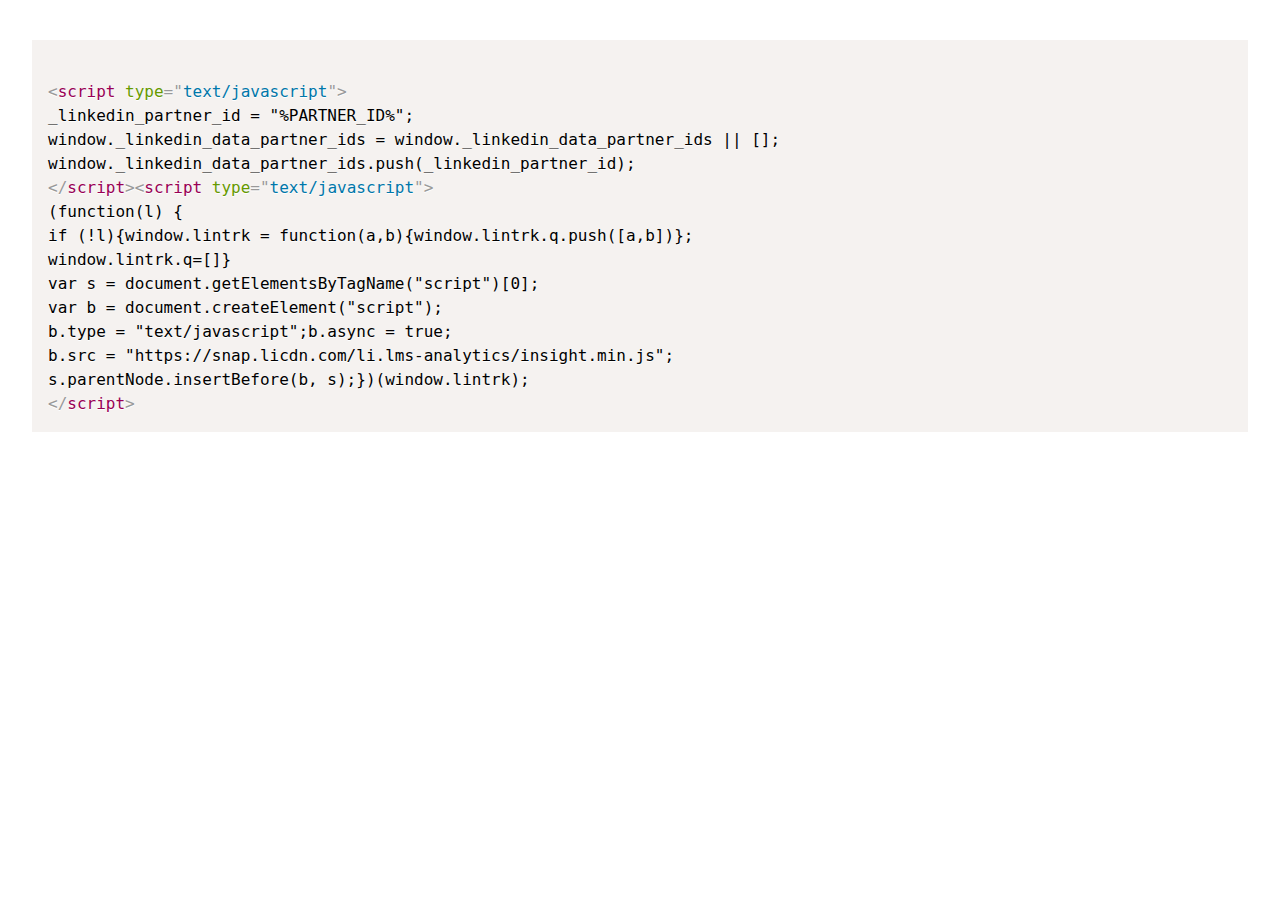
<file: linkedin-insights.html>
<!DOCTYPE html>
<html lang="en">
  <head>
    <meta charset="utf-8">
    <meta name="viewport" content="width=device-width, initial-scale=1.0">
    <title>Beacons.cz - LinkedIn: Insights Tag</title>
    <link href="/css/prism.css" rel="stylesheet">
    <link href="/css/styles.css" rel="stylesheet">
  </head>
  <body>
<pre class="language-markup" tabindex="0"><code class="language-markup">
<span class="token tag"><span class="token tag"><span class="token punctuation">&lt;</span>script</span> <span class="token attr-name">type</span><span class="token attr-value"><span class="token punctuation attr-equals">=</span><span class="token punctuation">"</span>text/javascript<span class="token punctuation">"</span></span><span class="token punctuation">&gt;</span></span>
_linkedin_partner_id = "<span data-parameter="linkedinPartnerId"></span>%PARTNER_ID%</span>";
window._linkedin_data_partner_ids = window._linkedin_data_partner_ids || [];
window._linkedin_data_partner_ids.push(_linkedin_partner_id);
<span class="token tag"><span class="token tag"><span class="token punctuation">&lt;/</span>script</span><span class="token punctuation">&gt;</span></span><span class="token tag"><span class="token tag"><span class="token punctuation">&lt;</span>script</span> <span class="token attr-name">type</span><span class="token attr-value"><span class="token punctuation attr-equals">=</span><span class="token punctuation">"</span>text/javascript<span class="token punctuation">"</span></span><span class="token punctuation">&gt;</span></span>
(function(l) {
if (!l){window.lintrk = function(a,b){window.lintrk.q.push([a,b])};
window.lintrk.q=[]}
var s = document.getElementsByTagName("script")[0];
var b = document.createElement("script");
b.type = "text/javascript";b.async = true;
b.src = "https://snap.licdn.com/li.lms-analytics/insight.min.js";
s.parentNode.insertBefore(b, s);})(window.lintrk);
<span class="token tag"><span class="token tag"><span class="token punctuation">&lt;/</span>script</span><span class="token punctuation">&gt;</span></span></code></pre>
    <script src="https://code.jquery.com/jquery-3.3.1.slim.min.js" integrity="sha384-q8i/X+965DzO0rT7abK41JStQIAqVgRVzpbzo5smXKp4YfRvH+8abtTE1Pi6jizo" crossorigin="anonymous"></script><script>window.jQuery || document.write('<script src="/js/jquery-slim.min.js"><\\/script>')</script>
    <script src="/js/scripts.js"></script>
  </body>
</html>
</file>
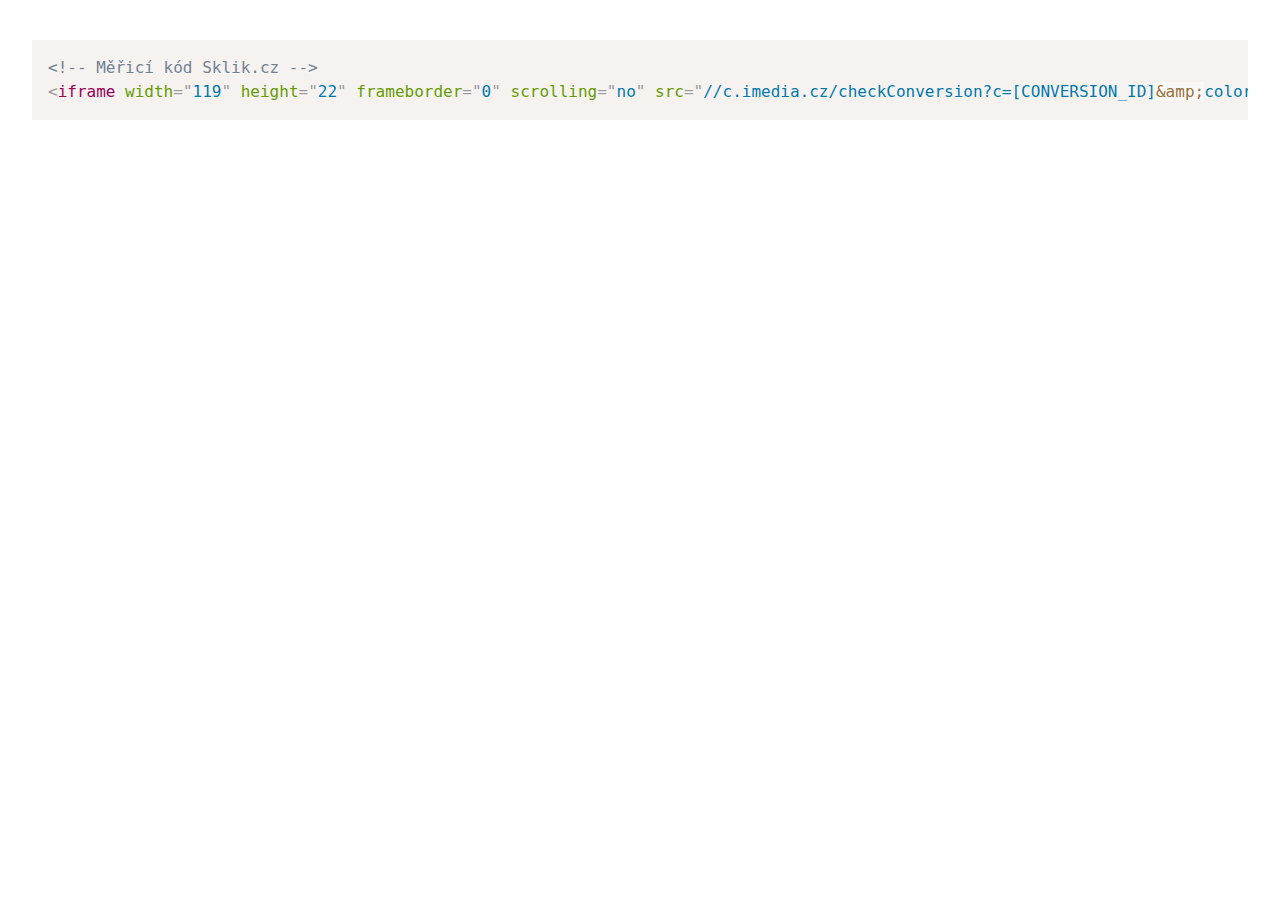
<file: sklik-conversion.html>
<!DOCTYPE html>
<html lang="en">
  <head>
    <meta charset="utf-8">
    <meta name="viewport" content="width=device-width, initial-scale=1.0">
    <title>Beacons.cz - Sklik: Retargeting</title>
    <link href="/css/prism.css" rel="stylesheet">
    <link href="/css/styles.css" rel="stylesheet">
  </head>
  <body>
<pre class="  language-markup"><code class="  language-markup"><span class="token comment">&lt;!-- Měřicí kód Sklik.cz --&gt;</span>
<span class="token tag"><span class="token tag"><span class="token punctuation">&lt;</span>iframe</span> <span class="token attr-name">width</span><span class="token attr-value"><span class="token punctuation">=</span><span class="token punctuation">"</span>119<span class="token punctuation">"</span></span> <span class="token attr-name">height</span><span class="token attr-value"><span class="token punctuation">=</span><span class="token punctuation">"</span>22<span class="token punctuation">"</span></span> <span class="token attr-name">frameborder</span><span class="token attr-value"><span class="token punctuation">=</span><span class="token punctuation">"</span>0<span class="token punctuation">"</span></span> <span class="token attr-name">scrolling</span><span class="token attr-value"><span class="token punctuation">=</span><span class="token punctuation">"</span>no<span class="token punctuation">"</span></span> <span class="token attr-name">src</span><span class="token attr-value"><span class="token punctuation">=</span><span class="token punctuation">"</span>//c.imedia.cz/checkConversion?c=<span data-parameter="sklikConversionId">[CONVERSION_ID]</span><span class="token entity" title="&amp;">&amp;amp;</span>color=ffffff<span class="token entity" title="&amp;">&amp;amp;</span>v=<span class="token punctuation">"</span></span><span class="token punctuation">&gt;</span></span><span class="token tag"><span class="token tag"><span class="token punctuation">&lt;/</span>iframe</span><span class="token punctuation">&gt;</span></span></code></pre>
    <script src="https://code.jquery.com/jquery-3.3.1.slim.min.js" integrity="sha384-q8i/X+965DzO0rT7abK41JStQIAqVgRVzpbzo5smXKp4YfRvH+8abtTE1Pi6jizo" crossorigin="anonymous"></script><script>window.jQuery || document.write('<script src="/js/jquery-slim.min.js"><\\/script>')</script>
    <script src="/js/scripts.js"></script>
  </body>
</html>
</file>
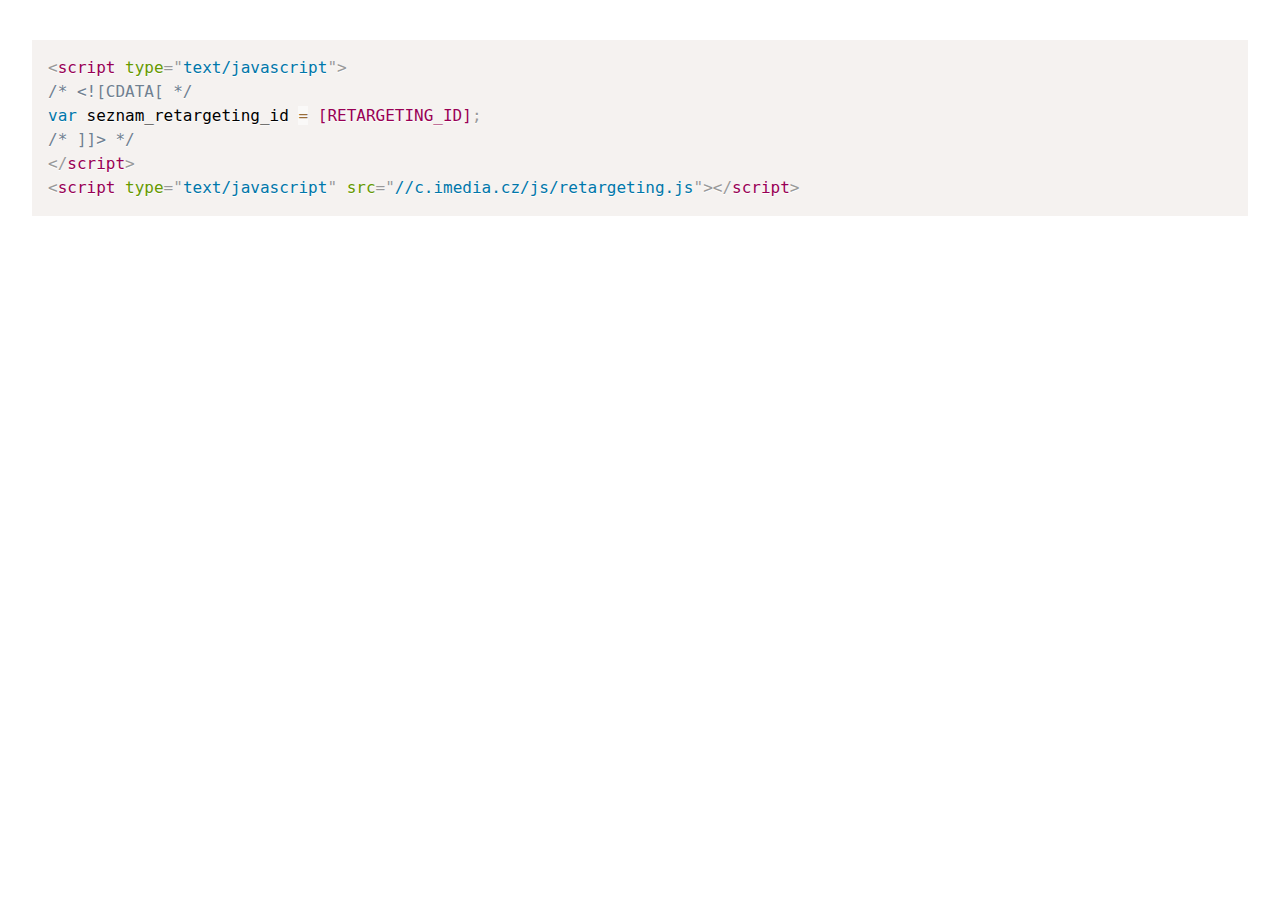
<file: sklik-retargeting.html>
<!DOCTYPE html>
<html lang="en">
  <head>
    <meta charset="utf-8">
    <meta name="viewport" content="width=device-width, initial-scale=1.0">
    <title>Beacons.cz - Sklik: Retargeting</title>
    <link href="/css/prism.css" rel="stylesheet">
    <link href="/css/styles.css" rel="stylesheet">
  </head>
  <body>
<pre class="  language-markup"><code class="  language-markup"><span class="token tag"><span class="token tag"><span class="token punctuation">&lt;</span>script</span> <span class="token attr-name">type</span><span class="token attr-value"><span class="token punctuation">=</span><span class="token punctuation">"</span>text/javascript<span class="token punctuation">"</span></span><span class="token punctuation">&gt;</span></span><span class="token script language-javascript">
<span class="token comment">/* &lt;![CDATA[ */</span>
<span class="token keyword">var</span> seznam_retargeting_id <span class="token operator">=</span> <span class="token number"><span data-parameter="sklikRetargetingId">[RETARGETING_ID]</span></span><span class="token punctuation">;</span>
<span class="token comment">/* ]]&gt; */</span>
</span><span class="token tag"><span class="token tag"><span class="token punctuation">&lt;/</span>script</span><span class="token punctuation">&gt;</span></span>
<span class="token tag"><span class="token tag"><span class="token punctuation">&lt;</span>script</span> <span class="token attr-name">type</span><span class="token attr-value"><span class="token punctuation">=</span><span class="token punctuation">"</span>text/javascript<span class="token punctuation">"</span></span> <span class="token attr-name">src</span><span class="token attr-value"><span class="token punctuation">=</span><span class="token punctuation">"</span>//c.imedia.cz/js/retargeting.js<span class="token punctuation">"</span></span><span class="token punctuation">&gt;</span></span><span class="token script language-javascript"></span><span class="token tag"><span class="token tag"><span class="token punctuation">&lt;/</span>script</span><span class="token punctuation">&gt;</span></span></code></pre>
    <script src="https://code.jquery.com/jquery-3.3.1.slim.min.js" integrity="sha384-q8i/X+965DzO0rT7abK41JStQIAqVgRVzpbzo5smXKp4YfRvH+8abtTE1Pi6jizo" crossorigin="anonymous"></script><script>window.jQuery || document.write('<script src="/js/jquery-slim.min.js"><\\/script>')</script>
    <script src="/js/scripts.js"></script>
  </body>
</html>
</file>
<file: css/prism.css>
code[class*=language-],pre[class*=language-]{color:#000;background:0 0;text-shadow:0 1px #fff;font-family:Consolas,Monaco,'Andale Mono','Ubuntu Mono',monospace;text-align:left;white-space:pre;word-spacing:normal;word-break:normal;word-wrap:normal;line-height:1.5;-moz-tab-size:4;-o-tab-size:4;tab-size:4;-webkit-hyphens:none;-moz-hyphens:none;-ms-hyphens:none;hyphens:none}code[class*=language-] ::-moz-selection,code[class*=language-]::-moz-selection,pre[class*=language-] ::-moz-selection,pre[class*=language-]::-moz-selection{text-shadow:none;background:#b3d4fc}code[class*=language-] ::selection,code[class*=language-]::selection,pre[class*=language-] ::selection,pre[class*=language-]::selection{text-shadow:none;background:#b3d4fc}@media print{code[class*=language-],pre[class*=language-]{text-shadow:none}}pre[class*=language-]{padding:1em;margin:.5em 0;overflow:auto}:not(pre)>code[class*=language-],pre[class*=language-]{background:#f5f2f0}:not(pre)>code[class*=language-]{padding:.1em;border-radius:.3em;white-space:normal}.token.cdata,.token.comment,.token.doctype,.token.prolog{color:#708090}.token.punctuation{color:#999}.namespace{opacity:.7}.token.boolean,.token.constant,.token.deleted,.token.number,.token.property,.token.symbol,.token.tag{color:#905}.token.attr-name,.token.builtin,.token.char,.token.inserted,.token.selector,.token.string{color:#690}.language-css .token.string,.style .token.string,.token.entity,.token.operator,.token.url{color:#9a6e3a;background:hsla(0,0%,100%,.5)}.token.atrule,.token.attr-value,.token.keyword{color:#07a}.token.class-name,.token.function{color:#dd4a68}.token.important,.token.regex,.token.variable{color:#e90}.token.bold,.token.important{font-weight:700}.token.italic{font-style:italic}.token.entity{cursor:help}
</file>
<file: css/styles.css>
html, body, div, span, a, ul, li {
	border: 0 none;
	font-family: inherit;
	font-size: 100%;
	font-style: inherit;
	font-weight: inherit;
	margin: 0;
	outline: 0 none;
	padding: 0;
	vertical-align: baseline;
}
html, body {
	min-height: 100%;
}
html {
  overflow-y: scroll;
}
a {
	color: #2B82AD;
	text-decoration: none;
}
a:hover {
	color: #3AA9E9;
	text-decoration: none;
}
body {
	/*background: #FFF url('img/lukas-cb.jpg') no-repeat 0 -200px;*/
	color: #000000;
	font-family: Consolas, monospace;
	font-size: 1em;
	padding: 2em 2em 4em 2em;
}
li {
  list-style-position: inside;
}
ul ul li {
  margin-left: 2em;
}
@media (min-width: 1000px) {
	main {
		max-width: 1000px;
	}
}
h1, h2, h3, h4, h5, h6 {
	border: 0 none;
	font-family: inherit;
	font-style: inherit;
	font-weight: inherit;
	text-shadow: 1px 1px 0 Gray;
	vertical-align: baseline;
}
main h2, main h3 {
	margin-top: 3rem;
}
</file>
